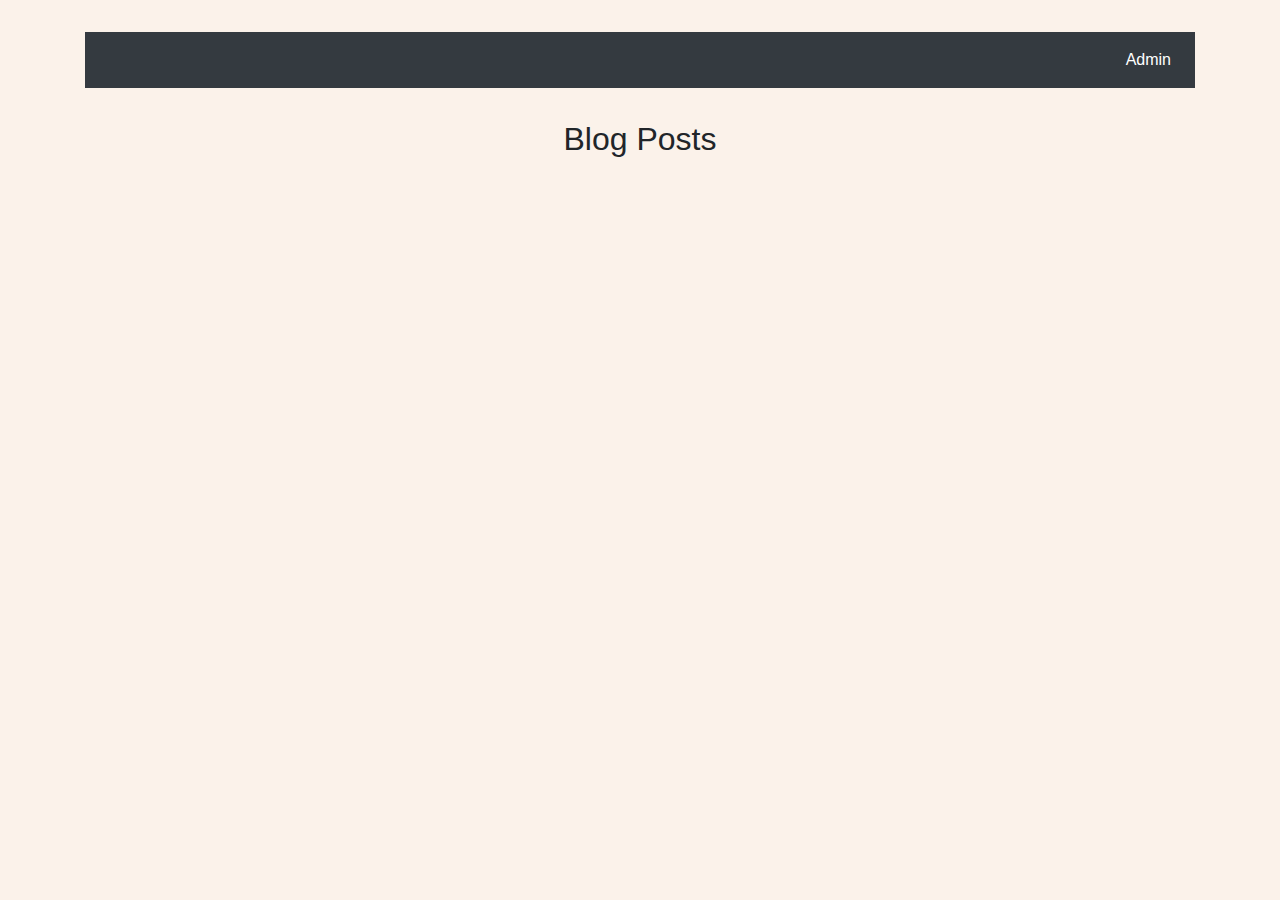
<file: index.html>
<html lang="en">
  <head>
    <meta charset="UTF-8" />
    <meta name="viewport" content="width=device-width, initial-scale=1.0" />
    <title>Document</title>
    <link
      rel="stylesheet"
      href="https://maxcdn.bootstrapcdn.com/bootstrap/4.5.2/css/bootstrap.min.css"
    />

    <link rel="stylesheet" href="css/style.css" />
  </head>
  <body>
    <div class='container'>
    <nav
    class="navbar navbar-expand-sm bg-dark navbar-dark justify-content-end"
    >
    <ul class="navbar-nav">
      <li class="nav-item active">
        <a class="nav-link" href="./admin/index.html">Admin</a>
      </li>
    </ul>
  </nav>
  <div class="container">
  <div class="blog-header"><h2>Blog Posts</h2></div>
  
  <div class="blog-posts">
    <!-- all posts shoud come here -->
    <div class="post">
      
    </div>
  </div>
</div>
</div>
<script src="https://ajax.googleapis.com/ajax/libs/jquery/3.5.1/jquery.min.js"></script>
    <script src="https://cdnjs.cloudflare.com/ajax/libs/popper.js/1.16.0/umd/popper.min.js"></script>
    <script src="https://maxcdn.bootstrapcdn.com/bootstrap/4.5.2/js/bootstrap.min.js"></script>
    <script src="js/posts.js"></script>
  </body>
</html>
</file>
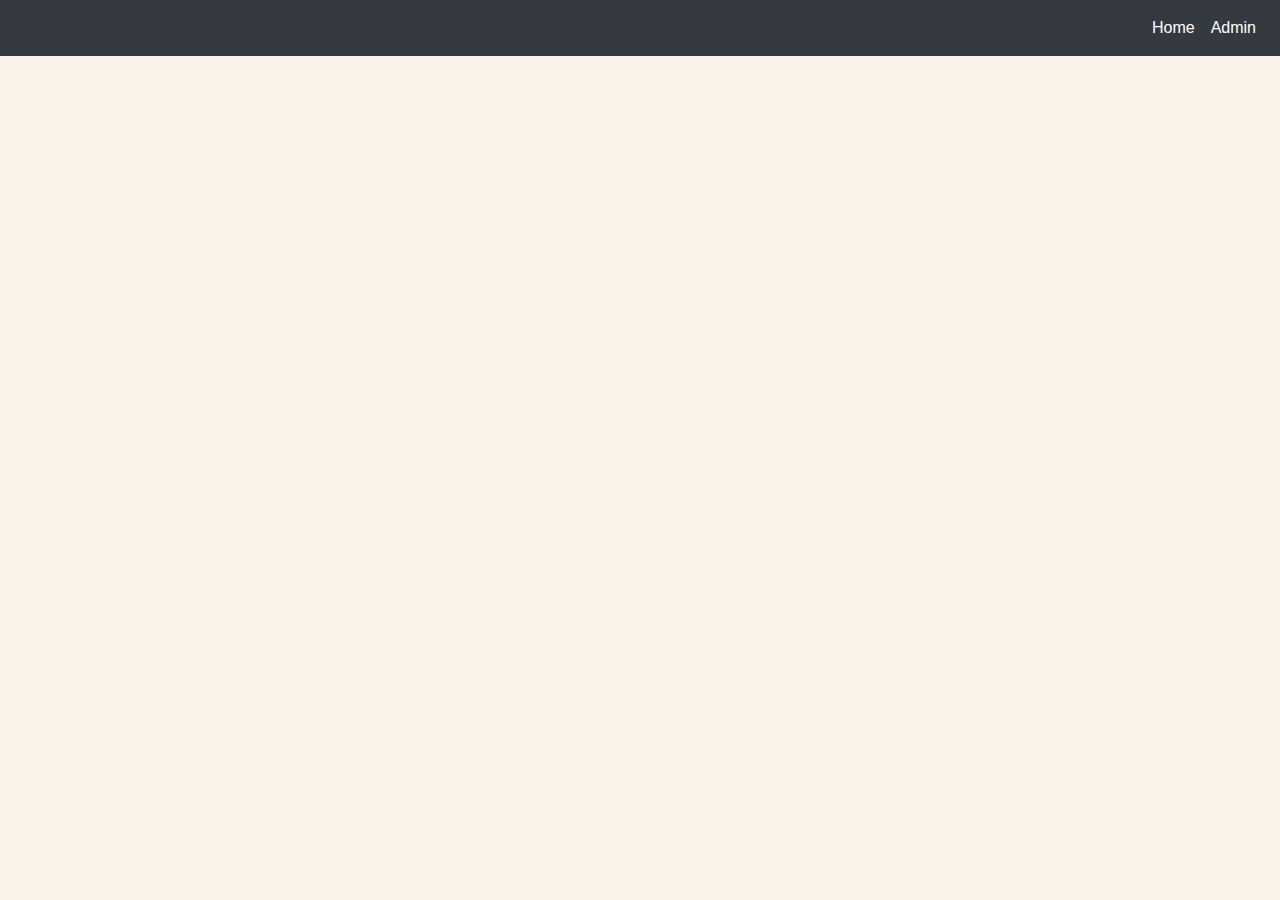
<file: post.html>
<html lang="en">
<head>
    <meta charset="UTF-8">
    <meta name="viewport" content="width=device-width, initial-scale=1.0">
    <title>Document</title>
    <link
      rel="stylesheet"
      href="https://maxcdn.bootstrapcdn.com/bootstrap/4.5.2/css/bootstrap.min.css"
    />
    <link rel="stylesheet" href="css/style.css">
</head>
<body>
  <nav
  class="navbar navbar-expand-sm bg-dark navbar-dark justify-content-end"
      >
        <ul class="navbar-nav">
             <li class="nav-item active">
            <a class="nav-link" href="./index.html">Home</a>
          </li>

          <li class="nav-item active">
            <a class="nav-link" href="./admin/index.html">Admin</a>
          </li>
        </ul>
      </nav>
      <div class="container">
      <!-- <h1>This page is required for the VG grade</h1> -->

      <div class="post-details">
        <!-- all posts shoud come here -->
       
          
        </div>
      </div>
    
    <script src="https://ajax.googleapis.com/ajax/libs/jquery/3.5.1/jquery.min.js"></script>
    <script src="https://cdnjs.cloudflare.com/ajax/libs/popper.js/1.16.0/umd/popper.min.js"></script>
    <script src="https://maxcdn.bootstrapcdn.com/bootstrap/4.5.2/js/bootstrap.min.js"></script>

    
    
    <script src="js/post.js"></script>
</body>
</html>
</file>
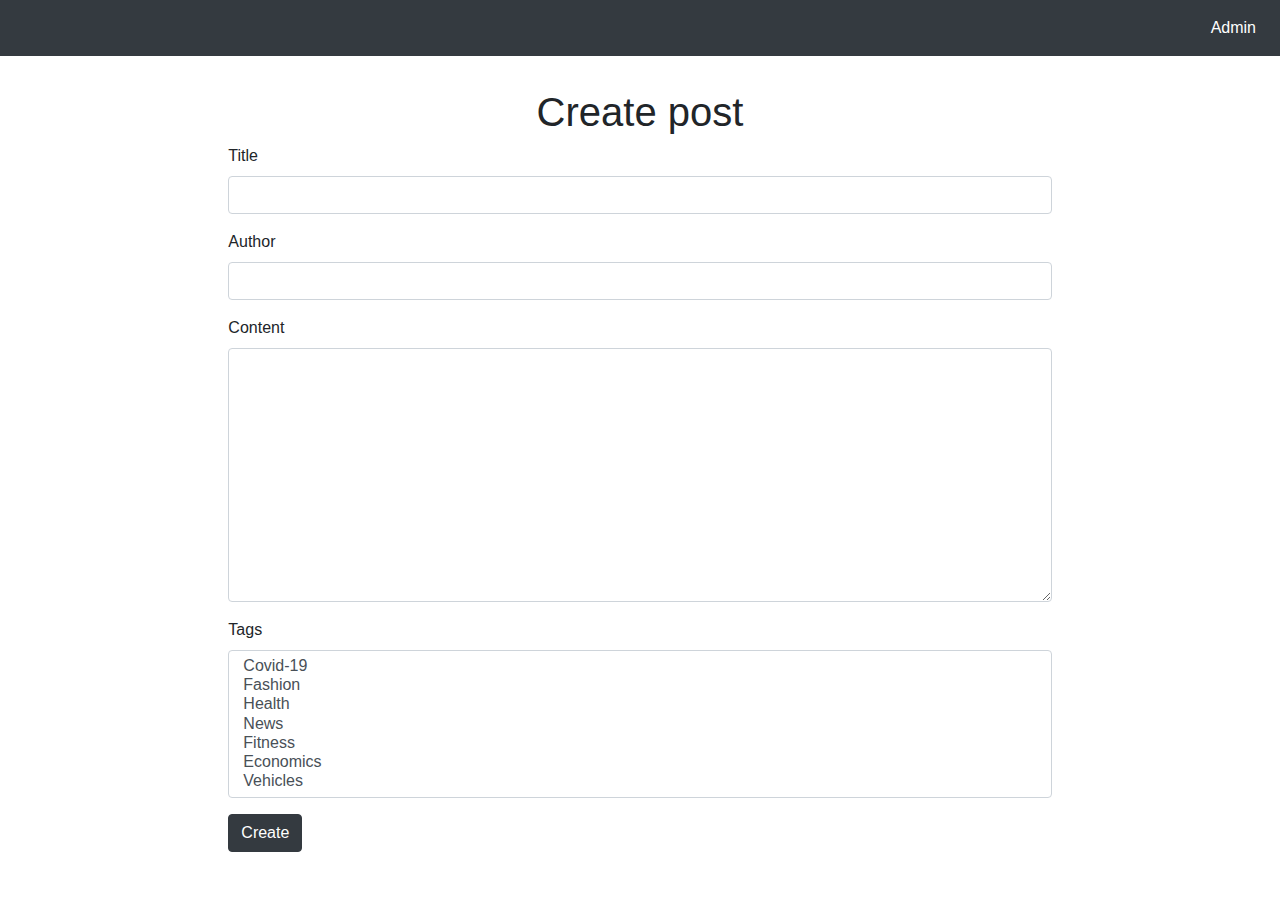
<file: admin/create-post.html>
<html lang="en">
<head>
    <meta charset="UTF-8">
    <meta name="viewport" content="width=device-width, initial-scale=1.0">
    <title>Document</title>
    <link rel="stylesheet" href="css/style.css">
    <link rel="stylesheet" href="https://maxcdn.bootstrapcdn.com/bootstrap/4.0.0/css/bootstrap.min.css" integrity="sha384-Gn5384xqQ1aoWXA+058RXPxPg6fy4IWvTNh0E263XmFcJlSAwiGgFAW/dAiS6JXm" crossorigin="anonymous">

</head>
<body>
    <div>
        <nav class="navbar navbar-expand-sm bg-dark navbar-dark justify-content-end">
          <ul class="navbar-nav">
            <li class="nav-item active">
              <a class="nav-link" href="../admin/index.html">Admin</a>
            </li>
          </ul>
        </nav>
  
          <div class="d-flex flex-column align-items-center" id="content">
              <h1>Create post</h1>
              <form class="col-sm-8" id="create-post-form">
                  <div class="form-group">
                    <label for="title">Title</label>
                    <input type="text" class="form-control" id="title-input" name="title">
                  </div>
                  <div class="form-group">
                      <label for="author">Author</label>
                      <input type="text" class="form-control" id="author-input" name="author">
                    </div>
                  <div class="form-group">
                    <label for="content-textarea">Content</label>
                    <textarea class="form-control" id="content-textarea-input" name="content" rows="10"></textarea>
                  </div>
                  <div class="form-group">
                      <label for="tags">Tags</label>
                      <select class="form-control" name="tags" id="tags" size="7" multiple>
                          <option value="Covid-19">Covid-19</option>
                          <option value="Fashion">Fashion</option>
                          <option value="Health">Health</option>
                          <option value="News">News</option>
                          <option value="Fitness">Fitness</option>
                          <option value="Economics">Economics</option>
                          <option value="Vehicles">Vehicles</option>
                      </select>
                  </div>
                  <input type="submit" class="btn btn-dark" value="Create" id="create-btn">
                  
                </form>   
              </div>
          </div>
      </div>
  
      <script src="https://code.jquery.com/jquery-3.2.1.slim.min.js" integrity="sha384-KJ3o2DKtIkvYIK3UENzmM7KCkRr/rE9/Qpg6aAZGJwFDMVNA/GpGFF93hXpG5KkN" crossorigin="anonymous"></script>
      <script src="https://cdnjs.cloudflare.com/ajax/libs/popper.js/1.12.9/umd/popper.min.js" integrity="sha384-ApNbgh9B+Y1QKtv3Rn7W3mgPxhU9K/ScQsAP7hUibX39j7fakFPskvXusvfa0b4Q" crossorigin="anonymous"></script>
      <script src="https://maxcdn.bootstrapcdn.com/bootstrap/4.0.0/js/bootstrap.min.js" integrity="sha384-JZR6Spejh4U02d8jOt6vLEHfe/JQGiRRSQQxSfFWpi1MquVdAyjUar5+76PVCmYl" crossorigin="anonymous"></script> 
      <script src="js/create-post.js"></script>
</body>
</html>
</file>
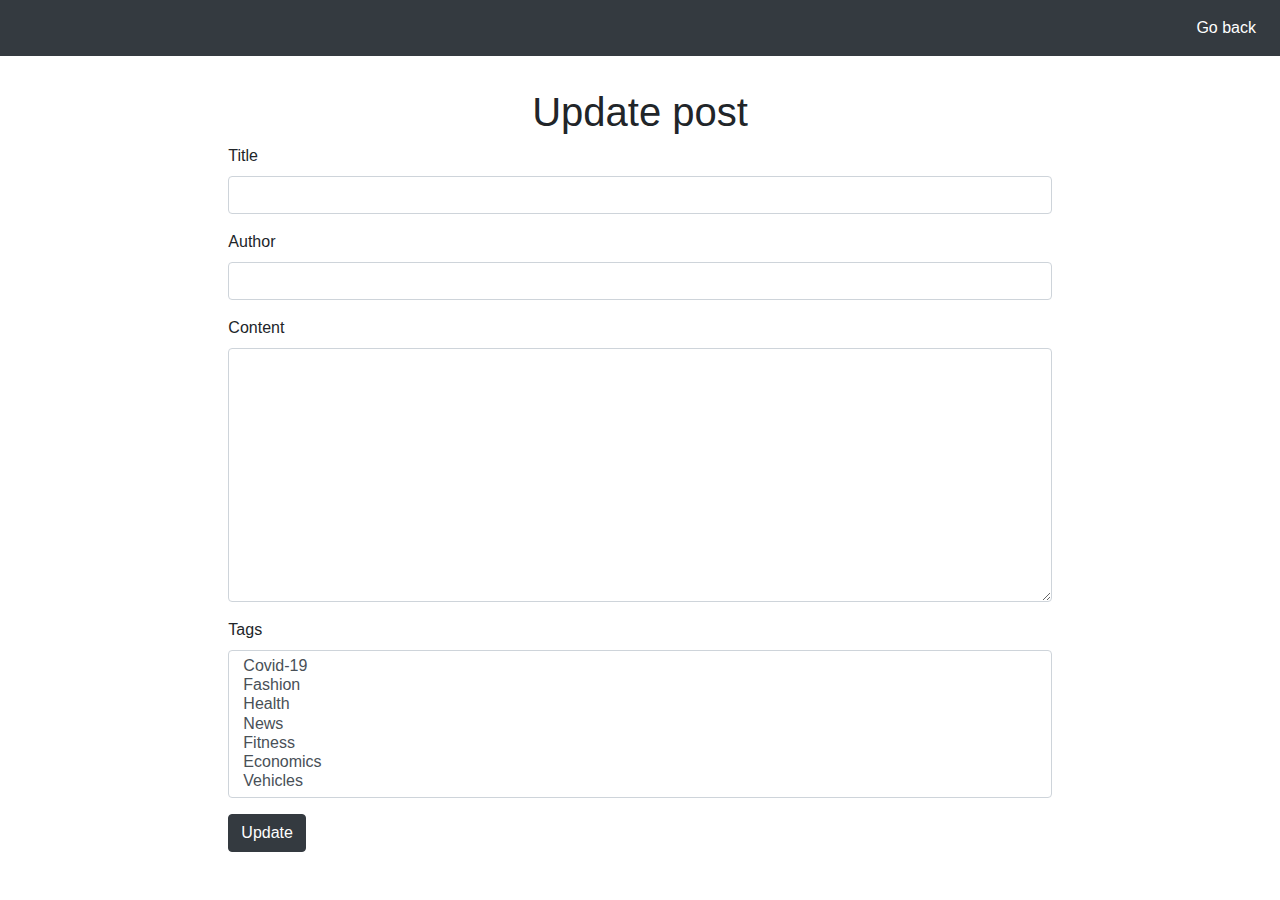
<file: admin/update-post.html>
<html lang="en">
<head>
    <meta charset="UTF-8">
    <meta name="viewport" content="width=device-width, initial-scale=1.0">
    <title>Document</title>
    <link rel="stylesheet" href="css/style.css">
    <link rel="stylesheet" href="https://maxcdn.bootstrapcdn.com/bootstrap/4.0.0/css/bootstrap.min.css" integrity="sha384-Gn5384xqQ1aoWXA+058RXPxPg6fy4IWvTNh0E263XmFcJlSAwiGgFAW/dAiS6JXm" crossorigin="anonymous">
</head>
<body>
    <div>
      <nav class="navbar navbar-expand-sm bg-dark navbar-dark justify-content-end">
        <ul class="navbar-nav">
          <li class="nav-item active">
            <a class="nav-link" href="../admin/index.html">Go back</a>
          </li>
        </ul>
      </nav>

        <div class="d-flex flex-column align-items-center" id="content">
            <h1>Update post</h1>
            <form class="col-sm-8" id="update-post-form">
                <div class="form-group">
                  <label for="title">Title</label>
                  <input type="text" class="form-control" id="title" name="title">
                </div>
                <div class="form-group">
                    <label for="author">Author</label>
                    <input type="text" class="form-control" id="author" name="author">
                  </div>
                <div class="form-group">
                  <label for="content-textarea">Content</label>
                  <textarea class="form-control" id="content-textarea" name="content" rows="10"></textarea>
                </div>
                <div class="form-group">
                    <label for="tags">Tags</label>
                    <select class="form-control" name="tags" id="tags" size="7" multiple>
                      <option value="Covid-19" id='Covid-19'>Covid-19</option>
                      <option value="Fashion" id='Fashion'>Fashion</option>
                      <option value="Health" id='Health'>Health</option>
                      <option value="News" id='News'>News</option>
                      <option value="Fitness" id='Fitness'>Fitness</option>
                      <option value="Economics" id='Economics'>Economics</option>
                      <option value="Vehicles" id='Vehicles'>Vehicles</option>
                    </select>
                </div>
                <input type="submit" class="btn btn-dark" value="Update" id="update-btn">
                
              </form>   
            </div>
        </div>
    </div>

    <script src="https://code.jquery.com/jquery-3.2.1.slim.min.js" integrity="sha384-KJ3o2DKtIkvYIK3UENzmM7KCkRr/rE9/Qpg6aAZGJwFDMVNA/GpGFF93hXpG5KkN" crossorigin="anonymous"></script>
    <script src="https://cdnjs.cloudflare.com/ajax/libs/popper.js/1.12.9/umd/popper.min.js" integrity="sha384-ApNbgh9B+Y1QKtv3Rn7W3mgPxhU9K/ScQsAP7hUibX39j7fakFPskvXusvfa0b4Q" crossorigin="anonymous"></script>
    <script src="https://maxcdn.bootstrapcdn.com/bootstrap/4.0.0/js/bootstrap.min.js" integrity="sha384-JZR6Spejh4U02d8jOt6vLEHfe/JQGiRRSQQxSfFWpi1MquVdAyjUar5+76PVCmYl" crossorigin="anonymous"></script> 
    <script src="js/update-post.js"></script>
</body>
</html>
</file>
<file: css/style.css>
body{
    background-color:#fbf2ea;
}

.blog-header {
    display: flex;
    justify-content: center;
}

.content {
    padding-top: 10px;
}
 
.container{
    margin-top:2rem;
}
</file>
<file: admin/css/style.css>
:root{
    /*Margins*/
    --main-margin: 2rem;

    /*Colors*/
}

#content{
    margin-top:var(--main-margin)
}

.container{
    margin-top:var(--main-margin);
}
</file>
